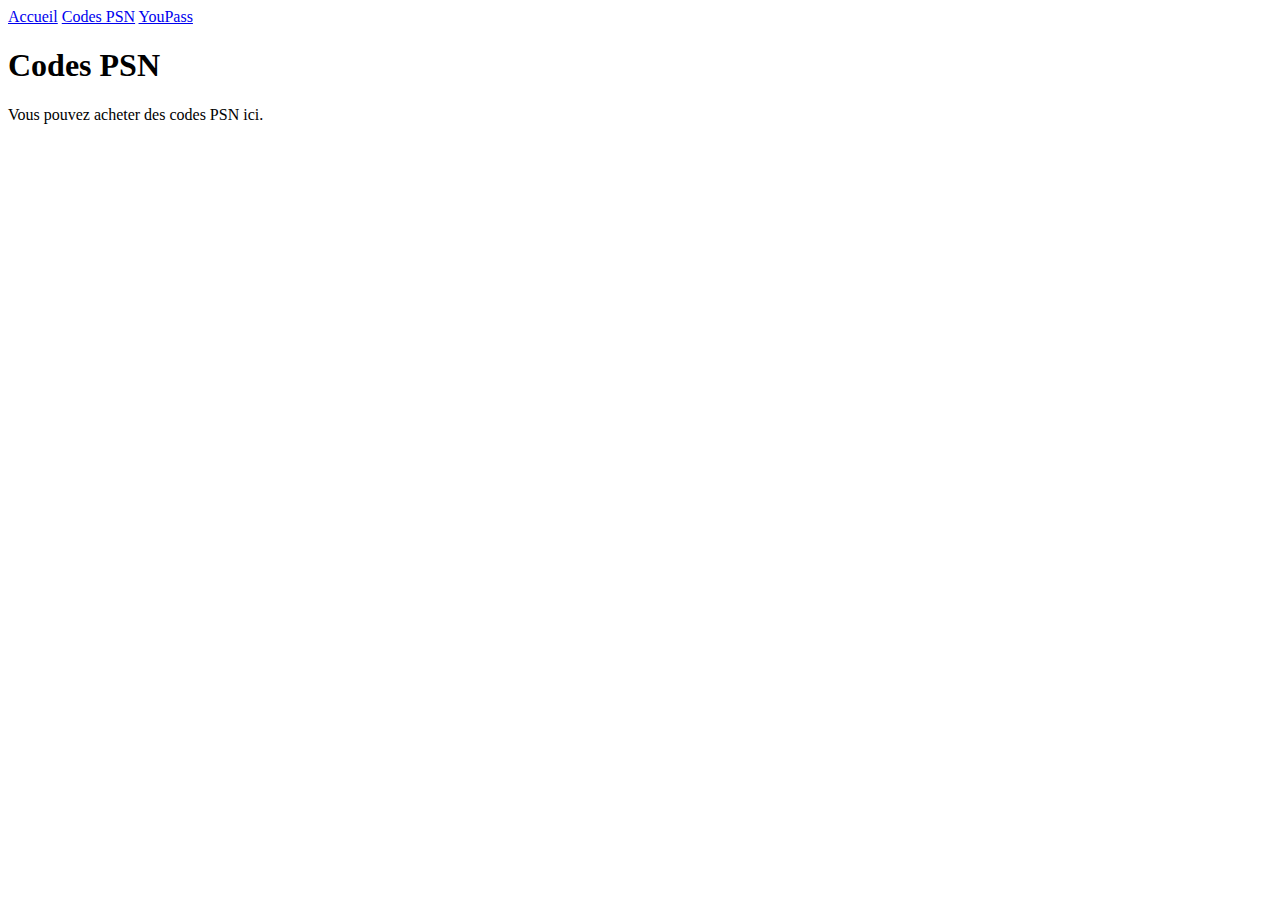
<file: CodesPSN.html>
<!DOCTYPE html>
  <head>
    <title>Codes PSN</title>
  </head>
  <body>
    <nav>
      <a href="/">Accueil</a>
      <a href="CodesPSN.html">Codes PSN</a>
      <a href="./Youpass.html">YouPass</a>
    </nav>
    <h1>Codes PSN</h1>
    
    <p>Vous pouvez acheter des codes PSN ici.</p>
    
  </body>
</html>
</file>
